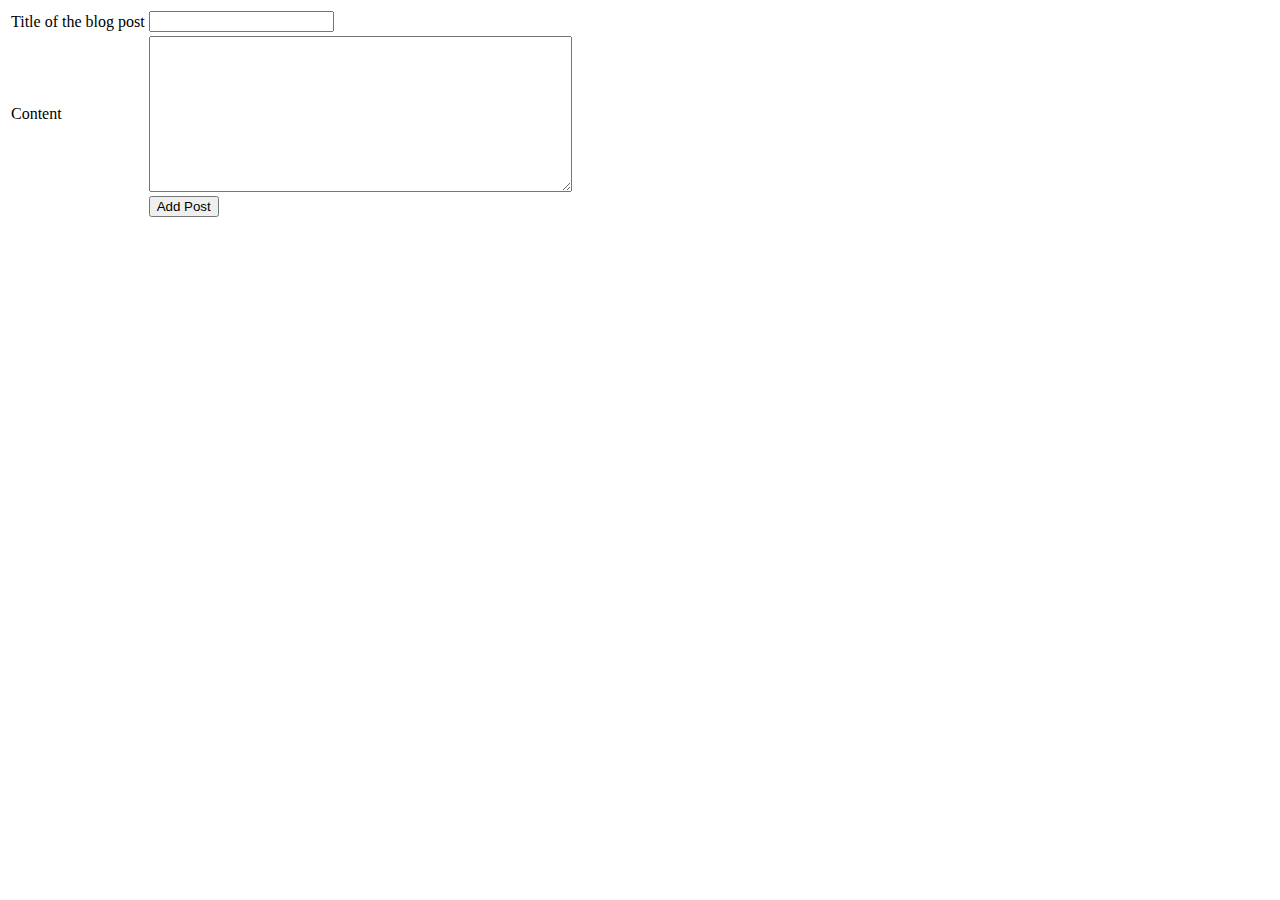
<file: ArjunFrontEnd/WebContent/_blog/blogForm.html>
<html>
<head>
<title>Blog Form</title>
</head>
<body>
<form>
<table>
<tr>
<td>Title of the blog post</td>
<td><input type="text" ng-model="blog.title"></td>
</tr>

<tr>
<td>Content</td>
<td><textarea rows="10" cols="50" ng-model="blog.body"></textarea>
</tr>
<tr>
<td></td>
<td><input type="submit" ng-click="saveBlogPost()" value="Add Post"></td>
</tr>
</table>
</form>
</body>
</html>
</file>
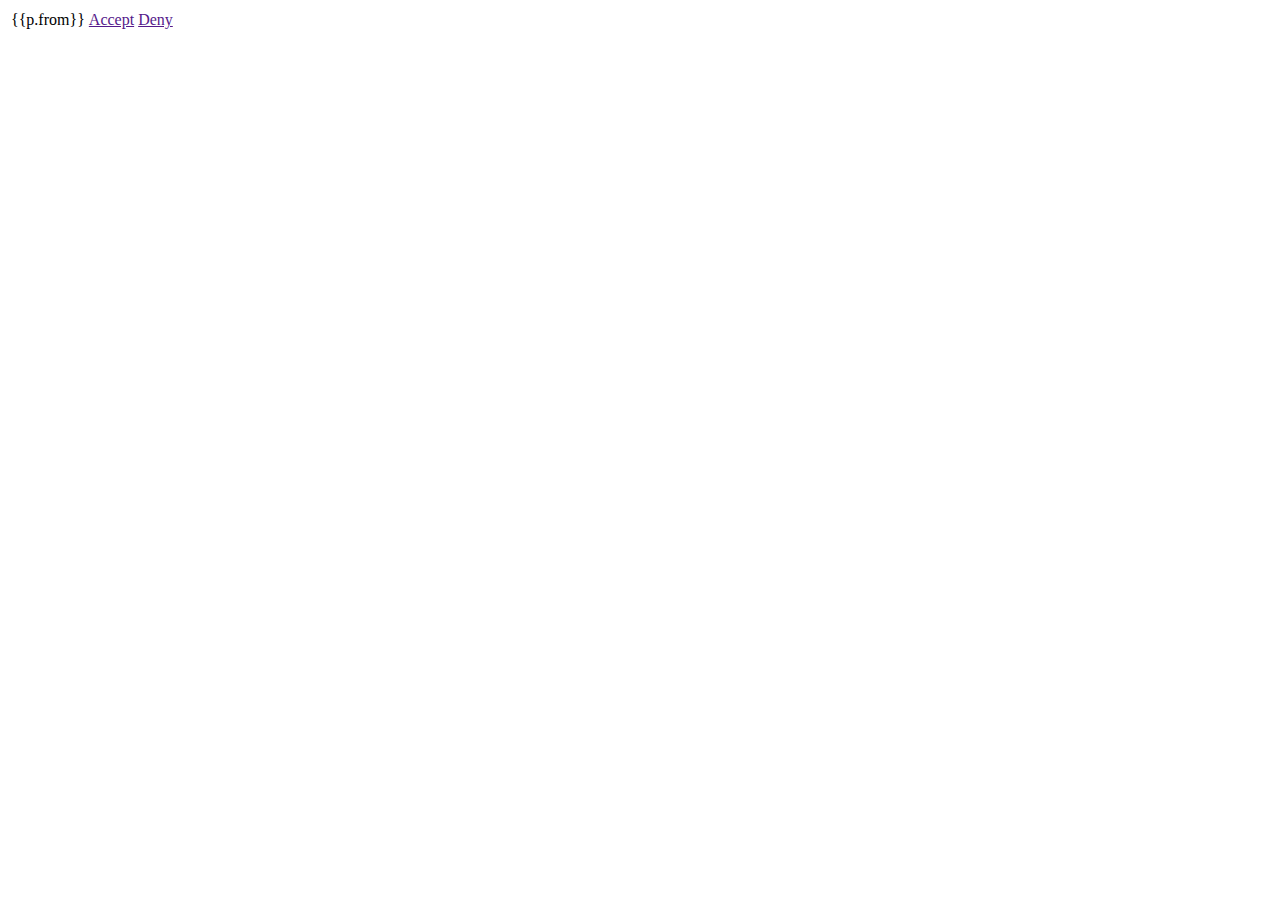
<file: ArjunFrontEnd/WebContent/_friend/pendingRequests.html>
<!DOCTYPE html>
<html>
<head>
<meta charset="ISO-8859-1">
<title>Insert title here</title>
</head>
<body>
<div>
<table class="table table-striped">
<tr ng-repeat="p in pendingLists">
<td>
{{p.from}}
</td>
<td>
<a href=""  ng-click="updatependingrequest(p.from,'A')" class="btn btn-xs btn-default">Accept</a>

</td>
<td>
<a href="" ng-click="updatependingrequest(p.from,'D')" class="btn btn-xs btn-default">Deny</a>
</td>
</tr>
</table>
</div>
</body>
</html>
</file>
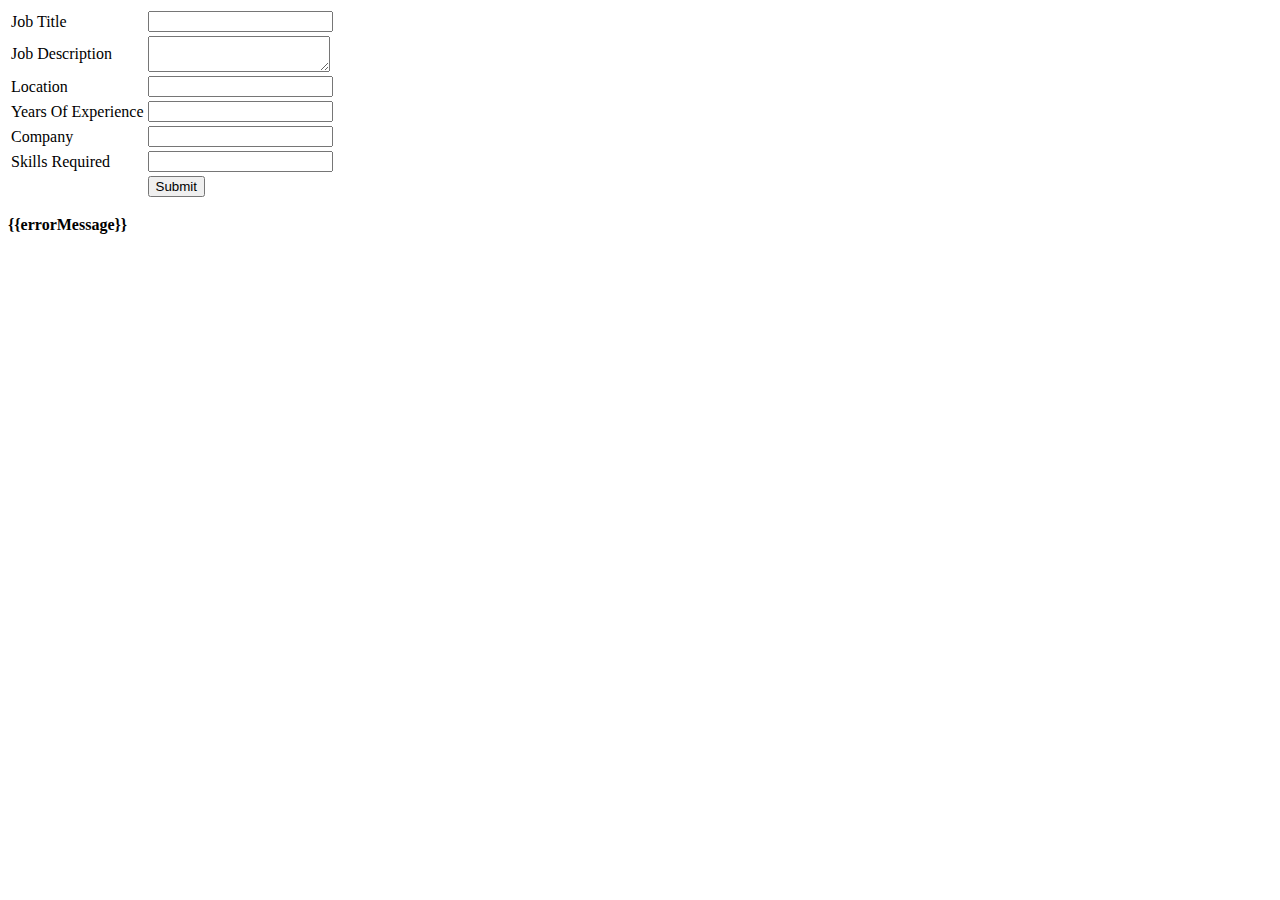
<file: ArjunFrontEnd/WebContent/_job/jobform.html>
<html>
<head>
<meta charset="ISO-8859-1">
<title>Job Form</title>
</head>
<body>
<form>
<table>
<tr>
<td>Job Title</td>
<td><input type="text" ng-model="job.jobTitle"></td>
</tr>

<tr>
<td>Job Description</td>
<td><textarea  ng-model="job.jobDescription"></textarea></td>
</tr>

<tr>
<td>Location</td>
<td><input type="text"  ng-model="job.location"></td>
</tr>


<tr>
<td>Years Of Experience</td>
<td><input type="text"  ng-model="job.yrsOfExp"></td>
</tr>

<tr>
<td>Company</td>
<td><input type="text"  ng-model="job.company"></td>
</tr>

<tr>
<td>Skills Required</td>
<td><input type="text"  ng-model="job.skillsRequired"></td>
</tr>
<tr>
<td></td>
<td><input type="submit" ng-click="saveJob()"></td>
</tr>


</table>

</form>
<b>{{errorMessage}}</b>
</body>
</html>
</file>
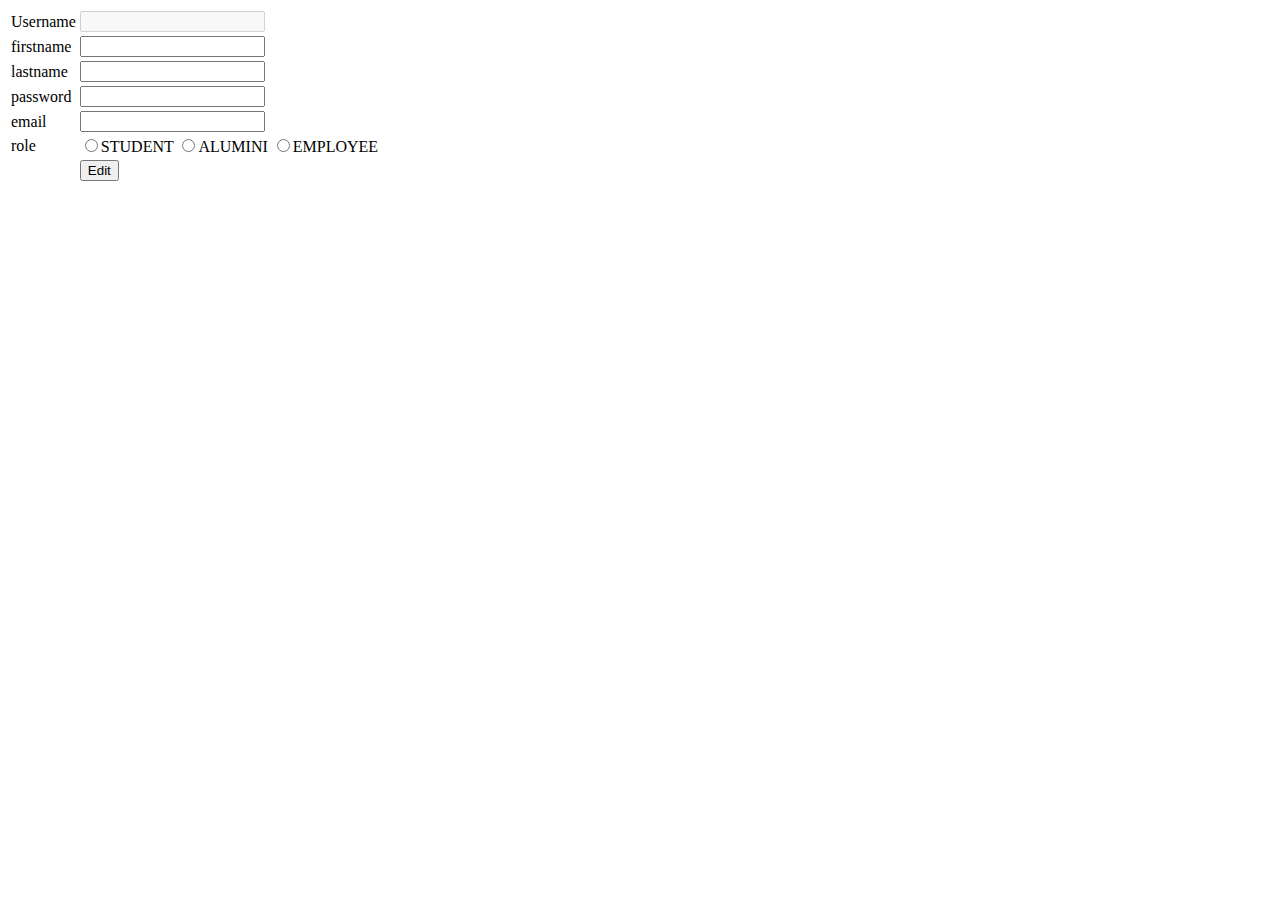
<file: ArjunFrontEnd/WebContent/_user/edituserform.html>
<html>
<head>
<meta charset="ISO-8859-1">
<title>Insert title here</title>
</head>
<body>
<form>
<table>
<tr>
<td>Username</td>

<td><input type="text" ng-model="user.username" disabled></td>
</tr>
<tr>
<td>firstname</td>

<td><input type="text" ng-model="user.firstname"></td>
</tr>

<tr>
<td>lastname</td>

<td><input type="text" ng-model="user.lastname"></td>
</tr>

<tr>
<td>password</td>

<td><input type="password" ng-model="user.password"></td>
</tr>


<tr>
<td>email</td>

<td><input type="text" ng-model="user.email"></td>
</tr>

<tr>
<td>role</td>

<td><input type="radio" ng-model="user.role" value="Student">STUDENT
<input type="radio" ng-model="user.role" value="Alumini">ALUMINI
<input type="radio" ng-model="user.role" value="Employee">EMPLOYEE

</td>
</tr>
<tr>
<td></td>
<td><input type="submit" ng-click="updateUser()" value="Edit"></td>
</tr>

</table>

</form>
</body>
</html>
</file>
